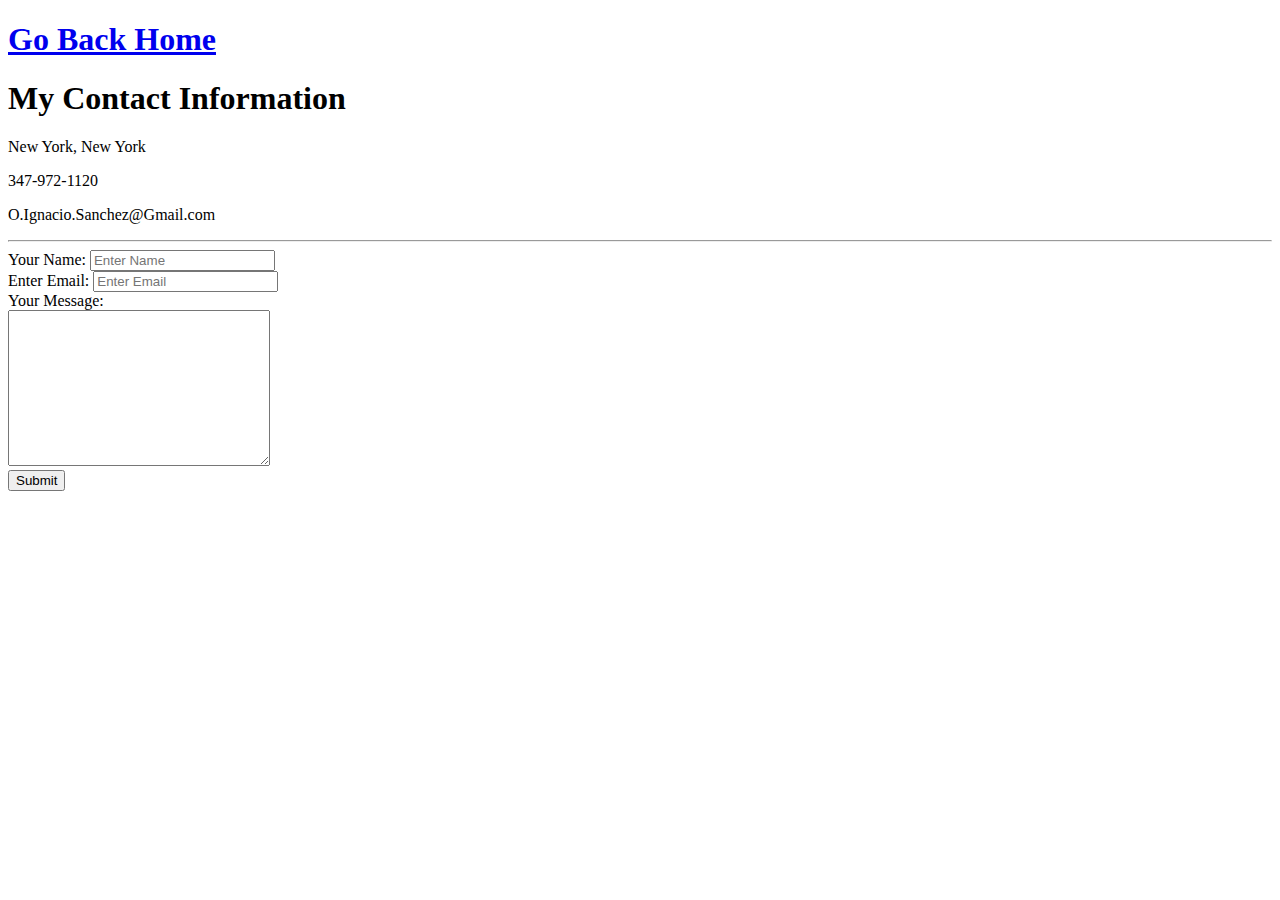
<file: Web Development BootCamp/code1/contact.html>
<!DOCTYPE html>
<html lang="en">
  <head>
    <meta charset="UTF-8" />
    <meta name="viewport" content="width=device-width, initial-scale=1.0" />
    <title>Contact Me</title>
  </head>
  <body>
    <h1><a href="/code1/index.html">Go Back Home</a></h1>
    <h1>My Contact Information</h1>
    <p>New York, New York</p>
    <p>347-972-1120</p>
    <p>O.Ignacio.Sanchez@Gmail.com</p>
    <hr />
    <form
      action="mailto:o.ignacio.sanchez@gmail.com"
      method="post"
      enctype="text/plain"
    >
      <label for="">Your Name:</label>
      <input type="text" name="yourName" id="" placeholder="Enter Name" />

      <br />
      <label for="email">Enter Email:</label>
      <input type="email" name="yourEmail" placeholder="Enter Email" />
      <br />
      <label for="message">Your Message:</label>
      <br />
      <textarea name="yourMessage" id="" cols="30" rows="10"></textarea>
      <br />
      <input type="submit" />
    </form>
  </body>
</html>
</file>
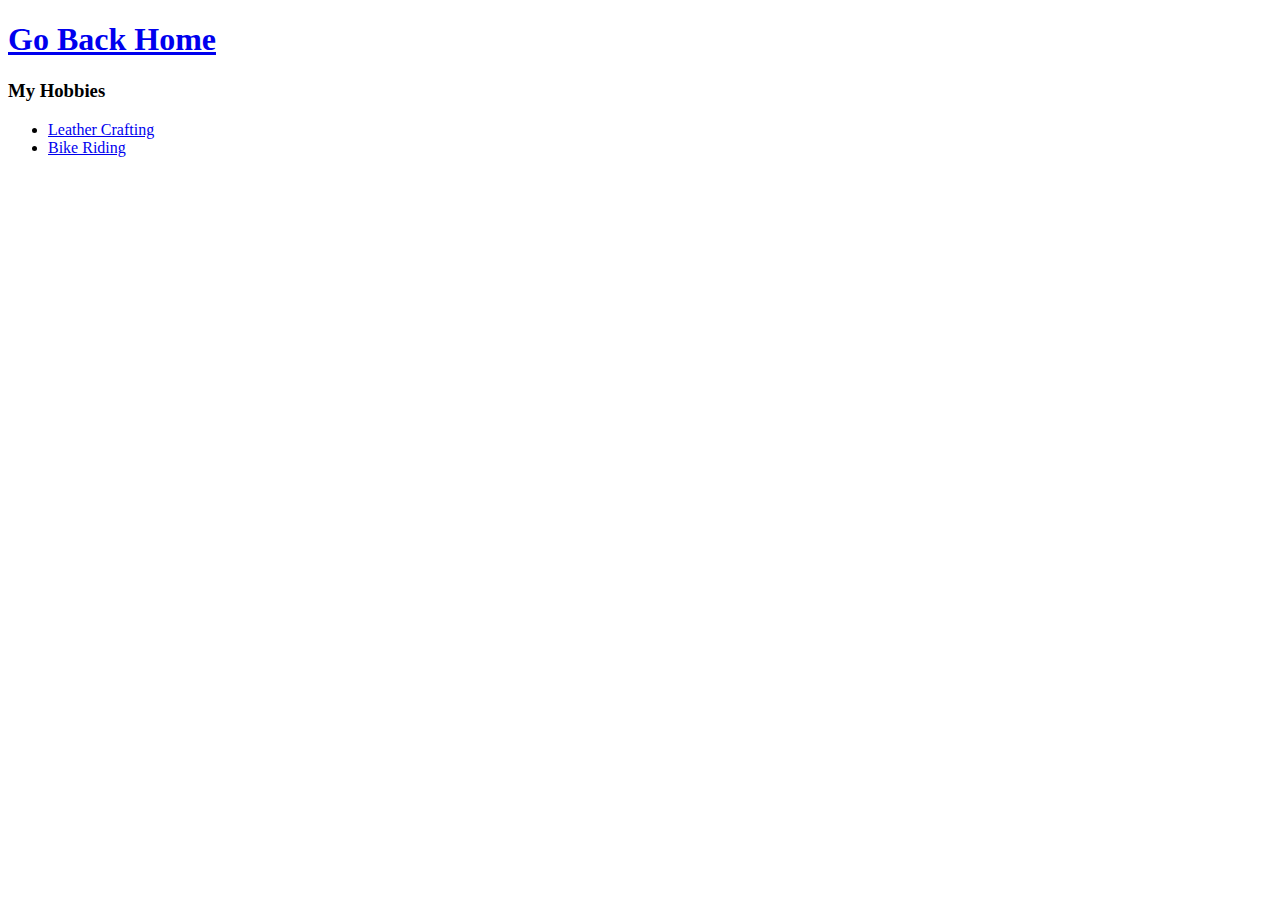
<file: Web Development BootCamp/code1/hobbies.html>
<!DOCTYPE html>
<html lang="en">
  <head>
    <meta charset="UTF-8" />
    <meta name="viewport" content="width=device-width, initial-scale=1.0" />
    <title>My Hobbies</title>
  </head>
  <body>
    <h1><a href="/code1/index.html">Go Back Home</a></h1>
    <h3>My Hobbies</h3>
    <ul>
      <!-- Create seperate pages for each li and upload photos -->
      <li><a href="#">Leather Crafting</a></li>
      <li><a href="#">Bike Riding</a></li>
    </ul>
  </body>
</html>
</file>
